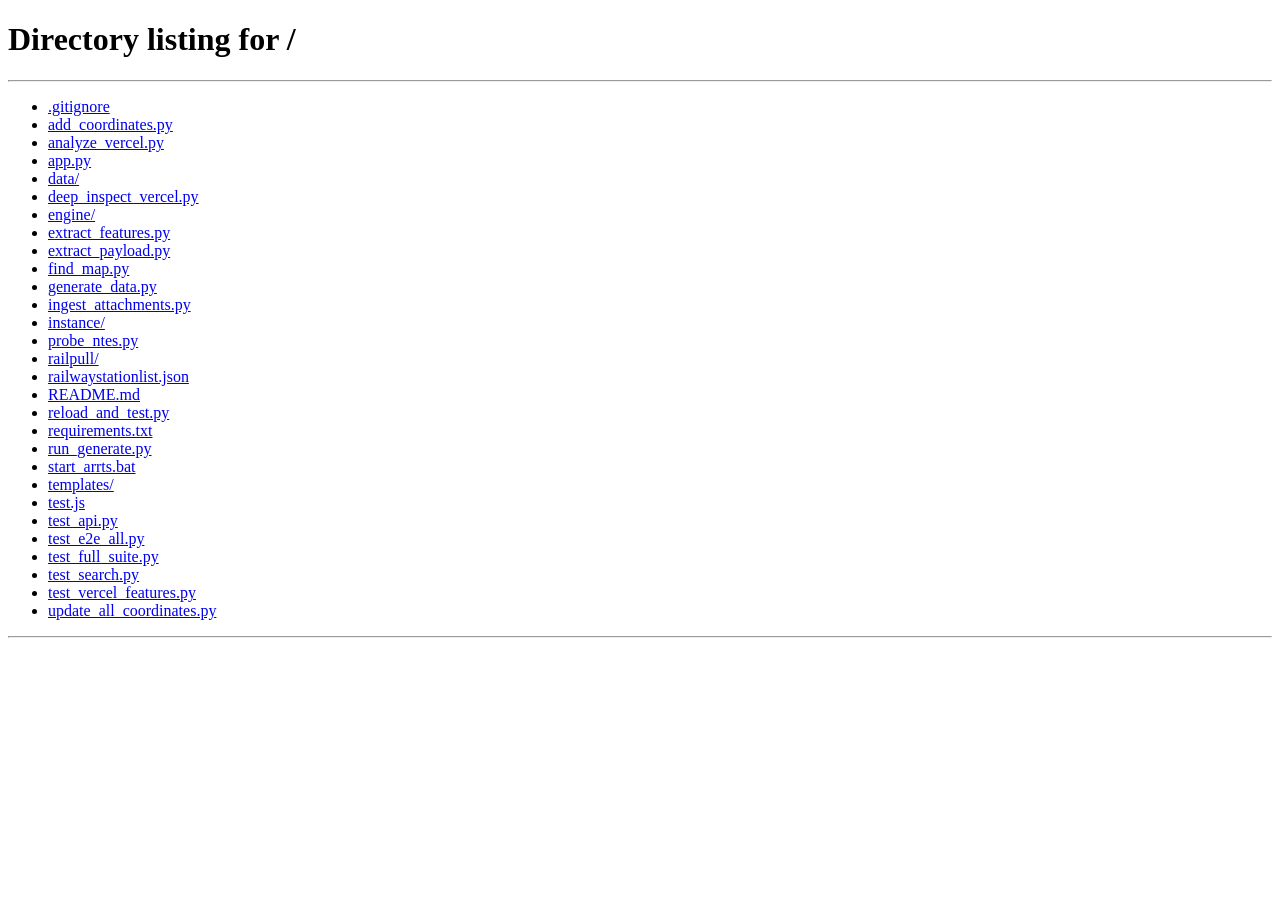
<file: templates/journey.html>
<!DOCTYPE html>
<html lang="en">
<head>
  <meta charset="UTF-8"/>
  <meta name="viewport" content="width=device-width,initial-scale=1"/>
  <title>ARRTS — Journey Details</title>
  <style>
    body { font-family: Inter, sans-serif; background: #F8F9FA; margin: 0; color: #1C2434; }
  </style>
</head>
<body>
  <script>window.location.href = '/';</script>
</body>
</html>
</file>
